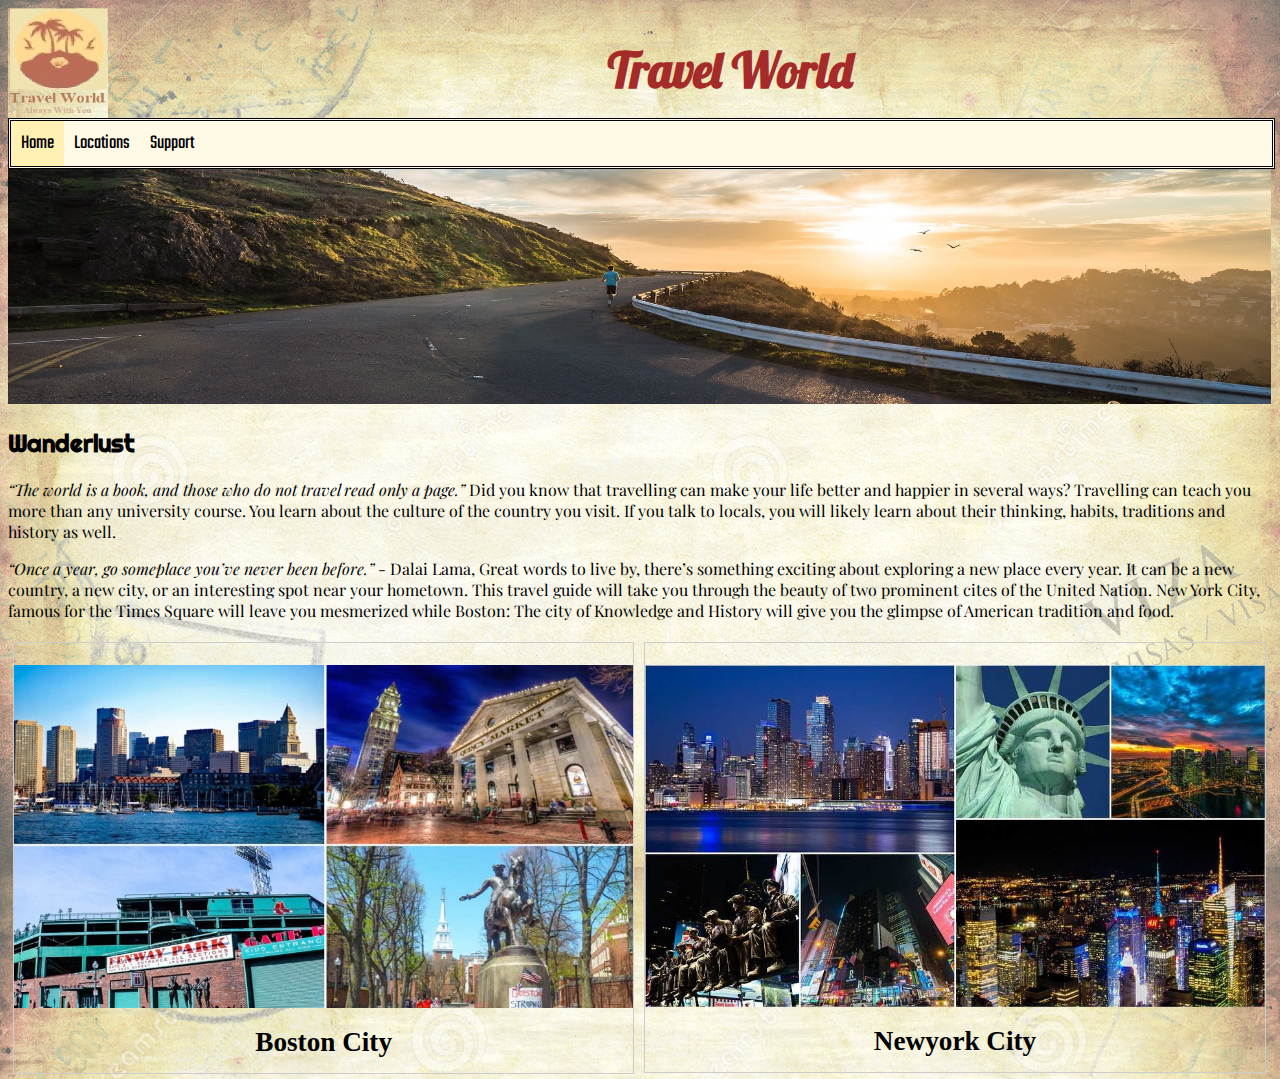
<file: HTML/Index.html>
<!DOCTYPE html>
<html lang="en-US">

	<head>
		<title>Travel World </title>
    <link rel="stylesheet" href="../CSS/Main.css" type="text/css">
		<link rel="stylesheet" href="../CSS/media.css" type="text/css">
<link href="https://fonts.googleapis.com/css?family=Baloo+Bhaijaan|Lobster|Playfair+Display|Righteous|Teko" rel="stylesheet">	</head>

	<body>

		<header>
    <a href="Index.html"><img src="../Images/logo.jpg" alt="Logo" title="Logo"></a>
		  <h1>Travel World</h1>
		</header>

		<div class="navbar" id="myTopnav">
  		<a class="active" href="Index.html">Home</a>
  		<div class="subnav">
    		<button class="subnavbtn">Locations<i class="fa fa-caret-down"></i></button>
    		<div class="subnav-content">
      	<a href="Boston.html">Boston</a>
      	<a href="Newyork.html">New York</a>
    		</div>
  		</div>
  		<a href="Support.html">Support</a>
			<a href="javascript:void(0);" style="font-size:15px;" class="icon" onclick="myFunction()">&#9776;</a>
		</div>

		<!-- Here is our page's main content -->
		<main>
      <img src="../Images/trav1.jpg" alt="Travelling" title="Travel the world">
		  <!-- It contains an article -->
		  <article>
			<h2>Wanderlust</h2>
			<p><i>“The world is a book, and those who do not travel read only a page.”</i> Did you know that travelling can make your life better and happier in several ways? Travelling can teach you more than any university course. You learn about the culture of the country you visit. If you talk to locals, you will likely learn about their thinking, habits, traditions and history as well.</p>
			<p><i>“Once a year, go someplace you’ve never been before.”</i> - Dalai Lama,
Great words to live by, there’s something exciting about exploring a new place every year. It can be a new country, a new city, or an interesting spot near your hometown. This travel guide will take you through the beauty of two prominent cites of the United Nation. New York City, famous for the Times Square will leave you mesmerized while Boston: The city of Knowledge and History will give you the glimpse of American tradition and food.
</p>

			<div class="locations">
				<a href="Boston.html">
				<img src="../Images/bs1.jpg" alt="Boston" title="Locations near Boston" >
				</a>
				<div class="desc"> <b>Boston City</b> </div>
			</div>
			<div class="locations">
				<a href="Newyork.html">
				<img src="../Images/ny.jpg" alt="New York" title="Locations near Newyork" >
				</a>
				<div class="desc"><b> Newyork City</b> </div>
			</div>
			<!-- article content in here -->
		  </article>
		</main>

		<script>
		function myFunction() {
		    var x = document.getElementById("myTopnav");
		    if (x.className === "navbar") {
		        x.className += " responsive";
		    } else {
		        x.className = "navbar";
		    }
		}
		</script>

	</body>
</html>
</file>
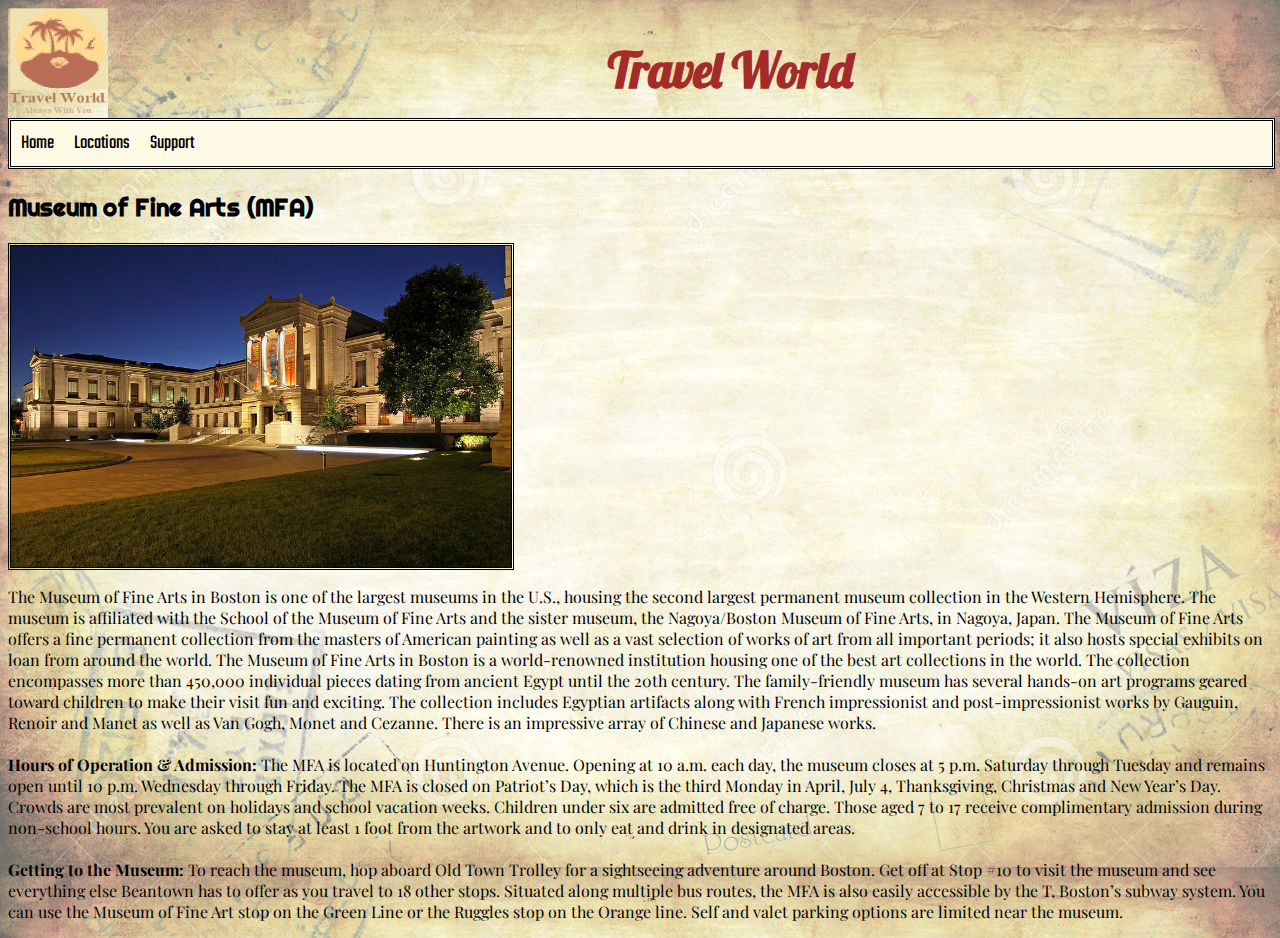
<file: HTML/Boston.html>
<!DOCTYPE html>
<html lang="en-US">

	<head>
		<title>Travel World </title>
    <link rel="stylesheet" href="../CSS/Main.css" type="text/css">
		<link rel="stylesheet" href="../CSS/media.css" type="text/css">
		<link href="https://fonts.googleapis.com/css?family=Baloo+Bhaijaan|Lobster|Playfair+Display|Righteous|Teko" rel="stylesheet">
	</head>

	<body>

		<header>
    <a href="Index.html"><img src="../Images/logo.jpg" alt="Logo" title="Logo"></a>
		<h1>Travel World</h1>
		</header>

		<div class="navbar" id="myTopnav">
  		<a href="Index.html">Home</a>
  		<div class="subnav" >
    		<button class="subnavbtn">Locations<i class="fa fa-caret-down"></i></button>
    		<div class="subnav-content">
      	<a class="active" href="Boston.html">Boston</a>
      	<a href="Newyork.html">New York</a>
    		</div>
  		</div>
  		<a href="Support.html">Support</a>
			<a href="javascript:void(0);" style="font-size:15px;" class="icon" onclick="myFunction()">&#9776;</a>

		</div>

		<!-- Here is our page's main content -->
		<main>
      <!-- It contains an article -->
			<article id="content1">
			<h2>Museum of Fine Arts (MFA)</h2>
			<img src="../Images/MFA.jpg" alt="MFA" title="MFA">
			<p>The Museum of Fine Arts in Boston is one of the largest museums in the U.S., housing the second largest permanent museum collection in the Western Hemisphere. The museum is affiliated with the School of the Museum of Fine Arts and the sister museum, the Nagoya/Boston Museum of Fine Arts, in Nagoya, Japan. The Museum of Fine Arts offers a fine permanent collection from the masters of American painting as well as a vast selection of works of art from all important periods; it also hosts special exhibits on loan from around the world.
			The Museum of Fine Arts in Boston is a world-renowned institution housing one of the best art collections in the world. The collection encompasses more than 450,000 individual pieces dating from ancient Egypt until the 20th century. The family-friendly museum has several hands-on art programs geared toward children to make their visit fun and exciting. The collection includes Egyptian artifacts along with French impressionist and post-impressionist works by Gauguin, Renoir and Manet as well as Van Gogh, Monet and Cezanne. There is an impressive array of Chinese and Japanese works.<br><br>
		  <b>Hours of Operation & Admission:</b> The MFA is located on Huntington Avenue. Opening at 10 a.m. each day, the museum closes at 5 p.m. Saturday through Tuesday and remains open until 10 p.m. Wednesday through Friday. The MFA is closed on Patriot’s Day, which is the third Monday in April, July 4, Thanksgiving, Christmas and New Year’s Day. Crowds are most prevalent on holidays and school vacation weeks. Children under six are admitted free of charge. Those aged 7 to 17 receive complimentary admission during non-school hours. You are asked to stay at least 1 foot from the artwork and to only eat and drink in designated areas.<br><br>
			<b>Getting to the Museum:</b> To reach the museum, hop aboard Old Town Trolley for a sightseeing adventure around Boston. Get off at Stop #10 to visit the museum and see everything else Beantown has to offer as you travel to 18 other stops. Situated along multiple bus routes, the MFA is also easily accessible by the T, Boston’s subway system. You can use the Museum of Fine Art stop on the Green Line or the Ruggles stop on the Orange line. Self and valet parking options are limited near the museum.</p>
			<!-- article content in here -->
		</article>

		 </main>
		 <script>
		 function myFunction() {
		 		var x = document.getElementById("myTopnav");
		 		if (x.className === "navbar") {
		 				x.className += " responsive";
		 		} else {
		 				x.className = "navbar";
		 		}
		 }
		 </script>

	</body>
</html>
</file>
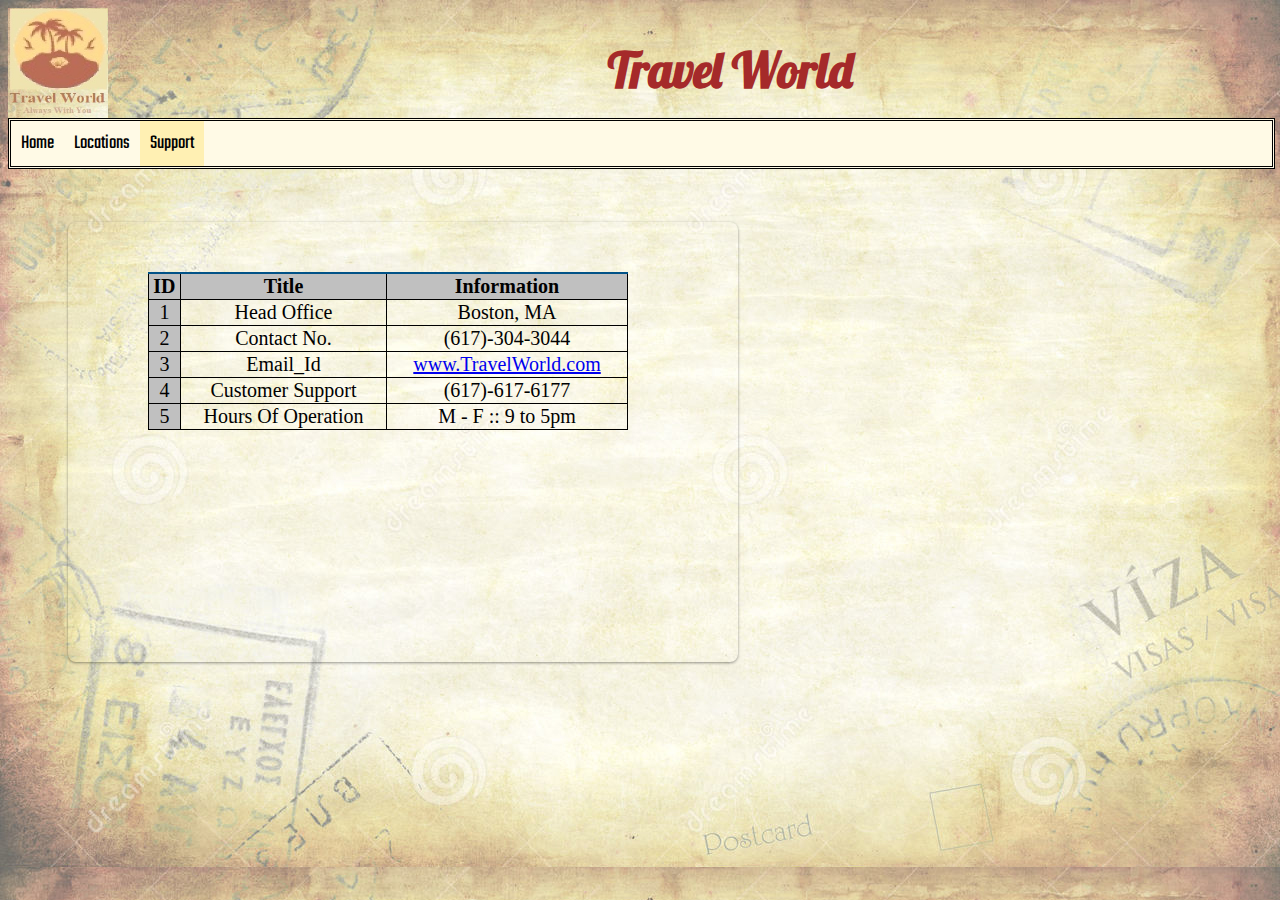
<file: HTML/Support.html>
<!DOCTYPE html>
<html lang="en-US">

	<head>
		<title>Travel World </title>
    <link rel="stylesheet" href="../CSS/Main.css" type="text/css">
		<link rel="stylesheet" href="../CSS/media.css" type="text/css">
		<link href="https://fonts.googleapis.com/css?family=Baloo+Bhaijaan|Lobster|Playfair+Display|Righteous|Teko" rel="stylesheet">
	</head>

	<body>

		<header>
      <a href="Index.html"><img src="../Images/logo.jpg" alt="Logo" title="Logo"></a>
			<h1>Travel World</h1>
		</header>

		<div class="navbar" id="myTopnav">
  		<a href="Index.html">Home</a>
  		<div class="subnav">
    		<button class="subnavbtn">Locations<i class="fa fa-caret-down"></i></button>
    		<div class="subnav-content">
      	<a href="Boston.html">Boston</a>
      	<a href="Newyork.html">New York</a>
    		</div>
  		</div>
  		<a class="active" href="Support.html">Support</a>
			<a href="javascript:void(0);" style="font-size:15px;" class="icon" onclick="myFunction()">&#9776;</a>

		</div>

		<!-- Here is our page's main content -->
		<main>
      <!-- It contains an article -->
			<article id="content2">
				<table>
					<col span="1" style="background-color:silver">
					<thead>
						<tr>
							<th> ID</th>
							<th> Title</th>
							<th> Information</th>
						</tr>
					</thead>

					<tbody>
							<tr>
							<td>1</td>
							<td> Head Office</td>
							<td>Boston, MA</td>
							</tr>
							<tr>
							<td>2</td>
							<td>Contact No.</td>
							<td>(617)-304-3044</td>
							</tr>
							<tr>
							<td>3</td>
							<td>Email_Id</td>
							<td><a href="../Index.html">www.TravelWorld.com</a></td>
							</tr>
							<tr>
							<td>4</td>
							<td>Customer Support</td>
							<td>(617)-617-6177</td>
							</tr>
							<tr>
							<td>5</td>
							<td>Hours Of Operation</td>
							<td>M - F :: 9 to 5pm</td>
							</tr>
					</tbody>
				</table>
			</article>
		 </main>
		 <script>
 		function myFunction() {
 		    var x = document.getElementById("myTopnav");
 		    if (x.className === "navbar") {
 		        x.className += " responsive";
 		    } else {
 		        x.className = "navbar";
 		    }
 		}
 		</script>
	</body>
</html>
</file>
<file: CSS/Main.css>
body{
background-image: url("../Images/bk.jpg");

}

header h1{
 float: left;
 margin-left: 500px;

 /*margin-right: 620px;*/
 clear: inherit;
 font-size: 3em;
 color: #A52A2A;
 font-family: 'Lobster', cursive;
}

header img {
  float: left;
  width: 100px;
  height: 110px;
  display: inline;
}

.navbar {
  position: absolute;
  margin-top: 110px;
  width: 98.5%;
  overflow: visible;
  background-color:  #fffae6;
  border-style: double;
  font-family: 'Teko', sans-serif;
}
.topnav .icon {
  display: none;
}

.navbar a {
    float: left;
    font-size: 20px;
    color: #000000;
    text-align: center;
    padding: 08px 10px;
    text-decoration: none;
}

.subnav {
    float: left;
    overflow: hidden;
}

.subnav .subnavbtn {
    font-size: 20px;
    border: none;
    outline: none;
    color: #000000;
    padding: 08px 10px;
    background-color: inherit;
    font-family: inherit;

}

.navbar a:hover, .subnav:hover .subnavbtn {
    color: #A52A2A;
}

.subnav-content {
    display:none;
    position: absolute;
    left: 0;
    background-color:  #ffe6b3;
    width: auto;
    z-index: 1;


}

.subnav-content a {
    float: left;
    color: #000000;
    text-decoration: none;
    font-size: 18px;

}

.subnav-content a:hover {
    background-color: #eee;
    color:  #A52A2A;
}

.subnav:hover .subnav-content {
    display: flex;
}

.active{
  background-color: #fff0b3 ;
}
main img{
    height: 250px;
    width: 99.9%;
    margin-top: 22px;
}



div.locations:hover{
  border: 1px solid #777;
}

div.locations{
  margin: 5px;
  border: 1px solid #ccc;
  float: left;
  width: 49%;
}

div.locations img{
  width: 100%;
  height: auto;
}

h1:hover {
    margin-top: 15px;
    height:auto;
    font-size: 4em;
    color: #000000;
    transition: color 4s;
}
div.desc{
  padding: 15px;
  text-align: center;
  font-size: 1.7em;
  font-family: 'Baloo Bhaijaan', cursive;
}

article h2{
  font-family: 'Righteous', cursive;
}

article p{
  font-family: 'Playfair Display' , serif;
}
#content1 h2
{
  float: left;
  clear: left;
  margin-top: 60px;
  font-family: 'Righteous', cursive;

}
#content1 p{
    clear: both;
    float: left;
    font-family: 'Playfair Display' , serif;

}
#content1 img{
  margin-top: 0px;
  float: left;
  clear: left;
  width: 500px;
  height: auto;
  border-style: double;
}

#content1 video{
  margin-top: 10px;
  margin-left: 35%;
  float: left;
  clear: left;
  width: 500px;
  height: auto;
  border-style: double;
}

@-webkit-keyframes movement {
    0%  { -webkit-transform: translate3d(-200px, 0px, 0); }
    50% { -webkit-transform: translate3d(200px, 0px, 0); }
    100%  { -webkit-transform: translate3d(0px, 0px, 0); }
}

#video {
    -webkit-animation: movement 20s linear;
}
#content2 {

	margin: 90px 0 30px 60px;
	padding: 20px 35px;
	width: 600px;
	height: 400px;
	float: left;
	/* rounded corner */
	-webkit-border-radius: 8px;
	-moz-border-radius: 8px;
	border-radius: 8px;
	/* box shadow */
	-webkit-box-shadow: 0 1px 3px rgba(0,0,0,.4);
	-moz-box-shadow: 0 1px 3px rgba(0,0,0,.4);
	box-shadow: 0 1px 3px rgba(0,0,0,.4);
}

table, th, td {
	border: 1px solid black;
  text-align: center;

	}
  th{
    background-color: #C0C0C0;
  }

  table {
  	/*border-collapse:separate;*/
  	border-collapse: collapse;
  	font-size:20px;
  	margin:30px 20px 20px 45px;
  	border-top:2px solid #015287;
  	width:480px;
  }
</file>
<file: CSS/media.css>
@media screen and (min-width: 980px){

  .navbar a:nth-child(4) {
    display: none;
  }
}
@media screen and (max-width: 980px)
{
  #pagewrap{
    width: 95%;
  }
header h1{
    margin-left: 270px;
  }

  div.locations{
    width: 45%;
  }
  div.locations{
    width: 45%;
  }
  #content1 video{
    width: 50%;
    margin-left: 30%;
  }
  @-webkit-keyframes movement {
      0%  { -webkit-transform: translate3d(-120px, 0px, 0); }
      50% { -webkit-transform: translate3d(120px, 0px, 0); }
      100%  { -webkit-transform: translate3d(0px, 0px, 0); }
}
#content2{
  margin: 90px 0 30px 0px;
  padding: 20px 0px;
  width: 700px;
}
.navbar a:nth-child(4) {
  display: none;
}
table{
margin:30px 20px 20px 90px;
}
/*********************************************************************************/
@media screen and (max-width: 650px)
{
  #pagewrap{
    width: 50%;
  }
header h1{
    margin-left: 50px;
  }

  .navbar{
    width: 386px;
  }
  .navbar a:not(.active) , .subnav .subnavbtn {
    display: none;
  }
  .navbar a.icon {
    float: right;
    display: block;
  }
  .navbar.responsive {
    position: absolute;
  }
  .navbar.responsive .icon {
    position: absolute;
    right: 0;
    top: 0;
  }
  .navbar.responsive a {
    float: none;
    display: block;
    text-align: left;
  }
  .navbar.responsive .subnav {
    float: none;
  }
  .navbar.responsive .subnav-content {
    position: relative;
  }
  .navbar.responsive .subnav .subnavbtn {
    display: block;
    width: 100%;
    text-align: left;
  }
}

  div.locations{
    width: 45%;
  }
  #content1 video{
    width: 50%;
    margin-left: 30%;
  }
  @-webkit-keyframes movement {
      0%  { -webkit-transform: translate3d(-100px, 0px, 0); }
      50% { -webkit-transform: translate3d(100px, 0px, 0); }
      100%  { -webkit-transform: translate3d(0px, 0px, 0); }
}

#content2{
  margin: 90px 0 30px 0px;
  padding: 20px 0px;
  width: 500px;
}

table{
font-size:15px;
margin:30px 10px 20px 10px;
border-top:2px solid #015287;
width:480px;
}

/*********************************************************************************/
@media screen and (max-width: 480px)
{

#pagewrap{
  width:25%;
}

header h1{
  font-size: 2.5em;
}

h1:hover{
  font-size:2.8em;
  transition: color 4s;
}
#content1 img{
  width: 99%;
}

#content1 video{
  width: 50%;
}
@-webkit-keyframes movement {
    0%  { -webkit-transform: translate3d(-50px, 0px, 0); }
    50% { -webkit-transform: translate3d(50px, 0px, 0); }
    100%  { -webkit-transform: translate3d(0px, 0px, 0); }
}
#content2{
  margin: 90px 0 30px 0px;
  padding: 20px 0px;
  width: 400px;
}
table{
font-size:15px;
margin:30px 0px 20px 10px;
border-top:2px solid #015287;
width:380px;
}
</file>
